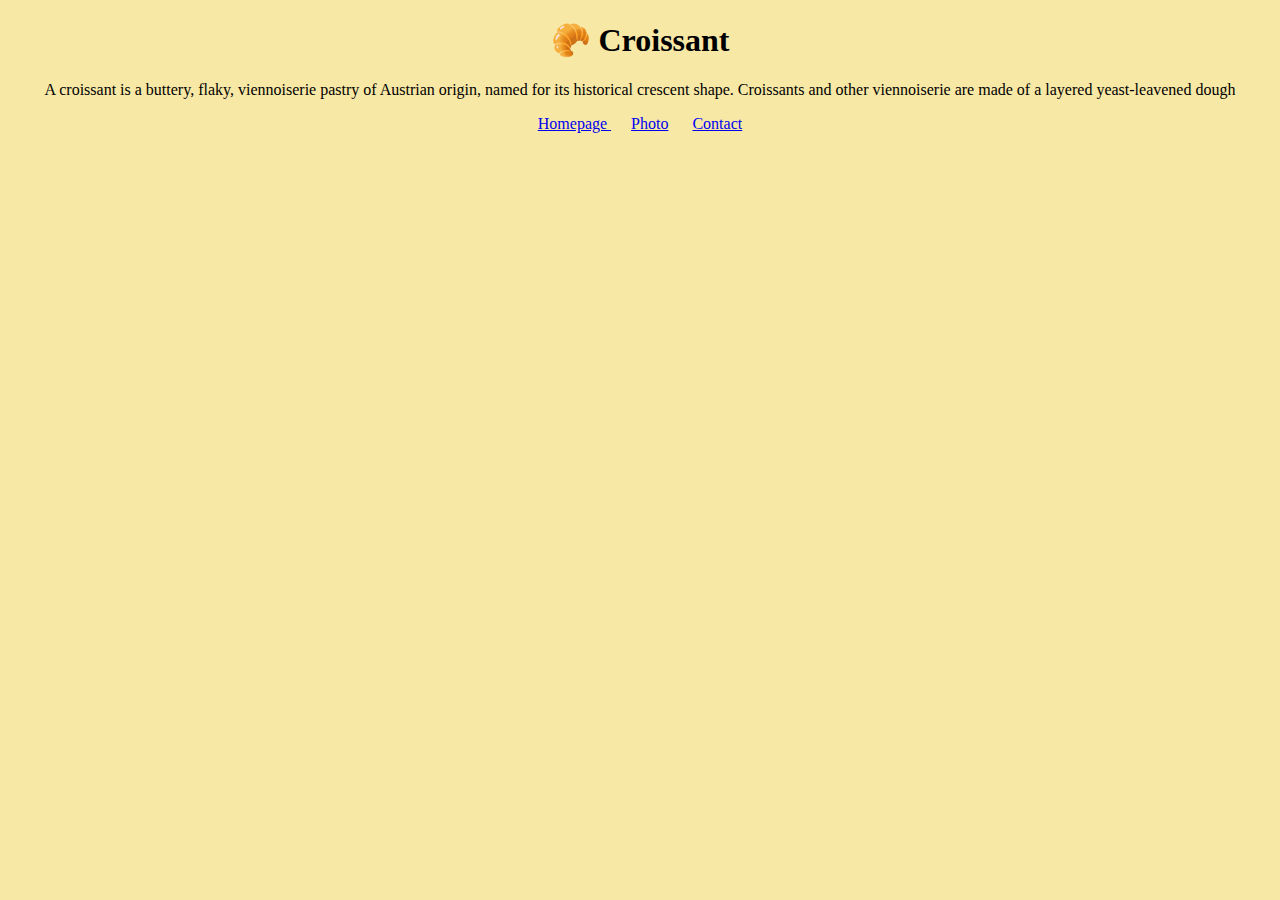
<file: index.html>
<!DOCTYPE html>
<html lang="en">
  <head>
    <meta charset="UTF-8" />
    <meta name="description" content="Information about croissant" />
    <meta http-equiv="X-UA-Compatible" content="IE=edge" />
    <meta name="viewport" content="width=device-width, initial-scale=1.0" />
    <title>Croissant.com</title>
    <link rel="stylesheet" href="/styles.css" />
  </head>
  <body>
    <h1>🥐 Croissant</h1>
    <p>
      A croissant is a buttery, flaky, viennoiserie pastry of Austrian origin,
      named for its historical crescent shape. Croissants and other viennoiserie
      are made of a layered yeast-leavened dough
    </p>
    <footer>
      <a href="/" title="Back to homepage"> Homepage </a>
      <a href="/photo.html" title="Croissant photo"> Photo</a>
      <a href="/contact.html" title="Contact Croissant.com"> Contact</a>
    </footer>
  </body>
</html>
</file>
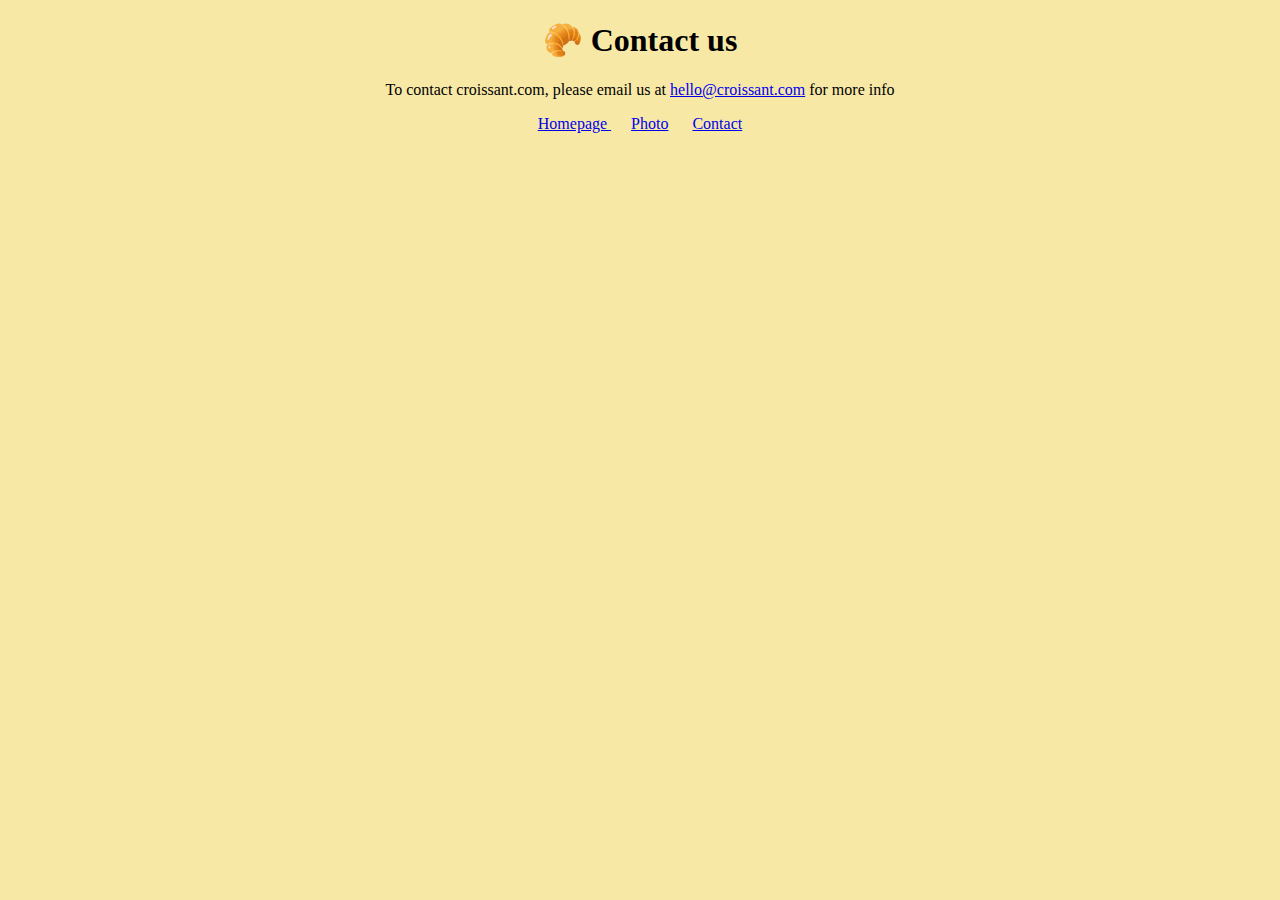
<file: contact.html>
<!DOCTYPE html>
<html lang="en">
  <head>
    <meta charset="UTF-8" />
    <meta name="description" content="Contact Croissant.com" />
    <meta http-equiv="X-UA-Compatible" content="IE=edge" />
    <meta name="viewport" content="width=device-width, initial-scale=1.0" />
    <title>Contacts</title>
    <link rel="stylesheet" href="/styles.css" />
  </head>
  <body>
    <h1>🥐 Contact us</h1>
    <p>
      To contact croissant.com, please email us at
      <a href="mailto:hello@croissant.com" title="contact us by email"
        >hello@croissant.com</a
      >
      for more info
    </p>
    <footer>
      <a href="/" title="Back to homepage"> Homepage </a>
      <a href="/photo.html" title="Croissant photo"> Photo</a>
      <a href="/contact.html" title="Contact Croissant.com"> Contact</a>
    </footer>
  </body>
</html>
</file>
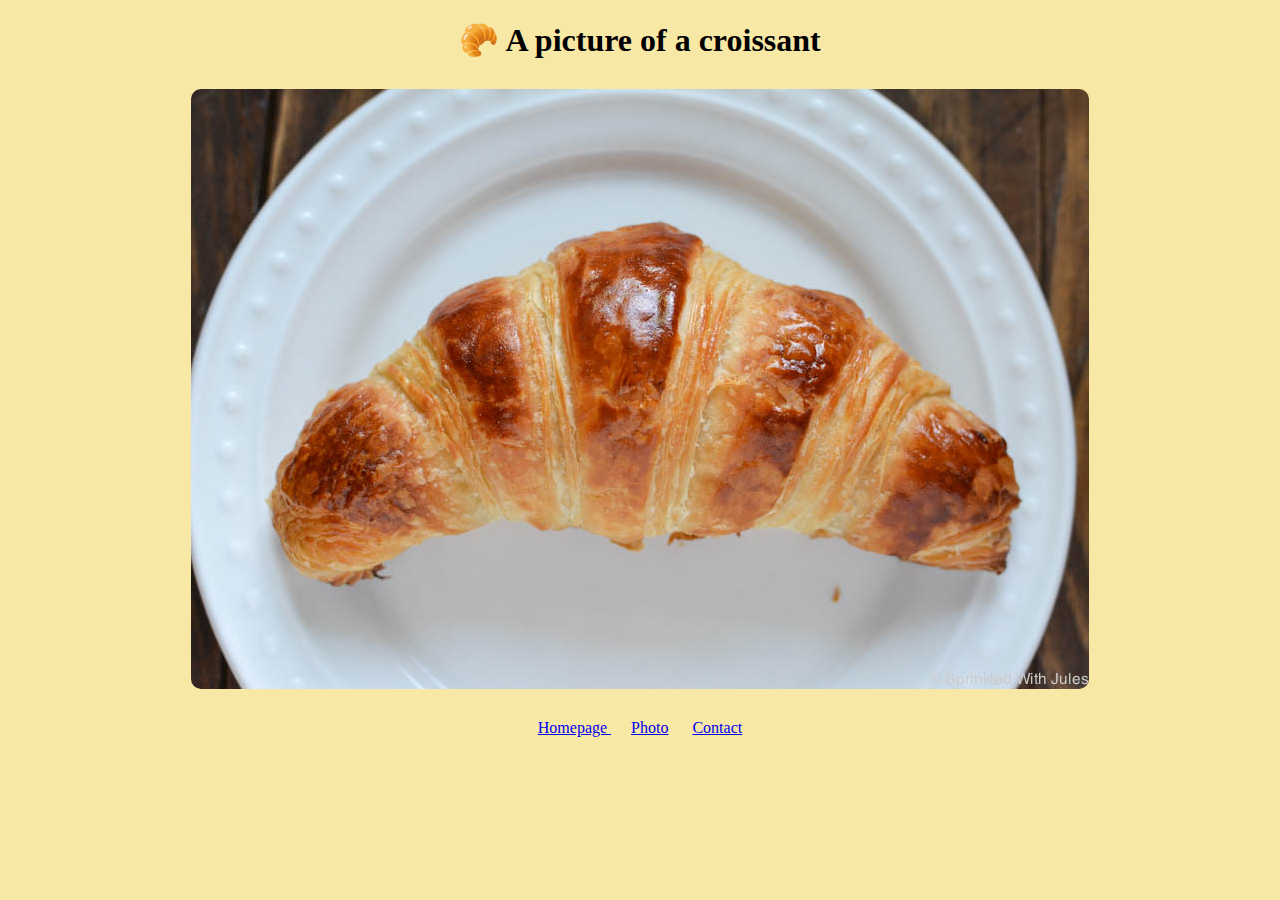
<file: photo.html>
<!DOCTYPE html>
<html lang="en">
  <head>
    <meta charset="UTF-8" />
    <meta name="description" content="Croissant photo" />
    <meta http-equiv="X-UA-Compatible" content="IE=edge" />
    <meta name="viewport" content="width=device-width, initial-scale=1.0" />
    <title>Croissant photo</title>
    <link rel="stylesheet" href="/styles.css" />
  </head>
  <body>
    <h1>🥐 A picture of a croissant</h1>
    <img
      src="/images/croissant.jpg"
      alt="Homemade croissant"
      class="croissant-photo"
    />
    <footer>
      <a href="/" title="Back to homepage"> Homepage </a>
      <a href="/photo.html" title="Croissant photo"> Photo</a>
      <a href="/contact.html" title="Contact Croissant.com"> Contact</a>
    </footer>
  </body>
</html>
</file>
<file: styles.css>
h1,
p,
footer {
  text-align: center;
}
p {
}
footer a {
  margin: 0 10px;
  color: green;
}
body {
  background-color: #f8e8a6;
}
.croissant-photo {
  max-width: 100%;
  border-radius: 10px;
  display: block;
  margin: 30px auto;
}
a:-webkit-any-link {
  color: -webkit-link;
  cursor: pointer;
  text-decoration: underline;
}
</file>
